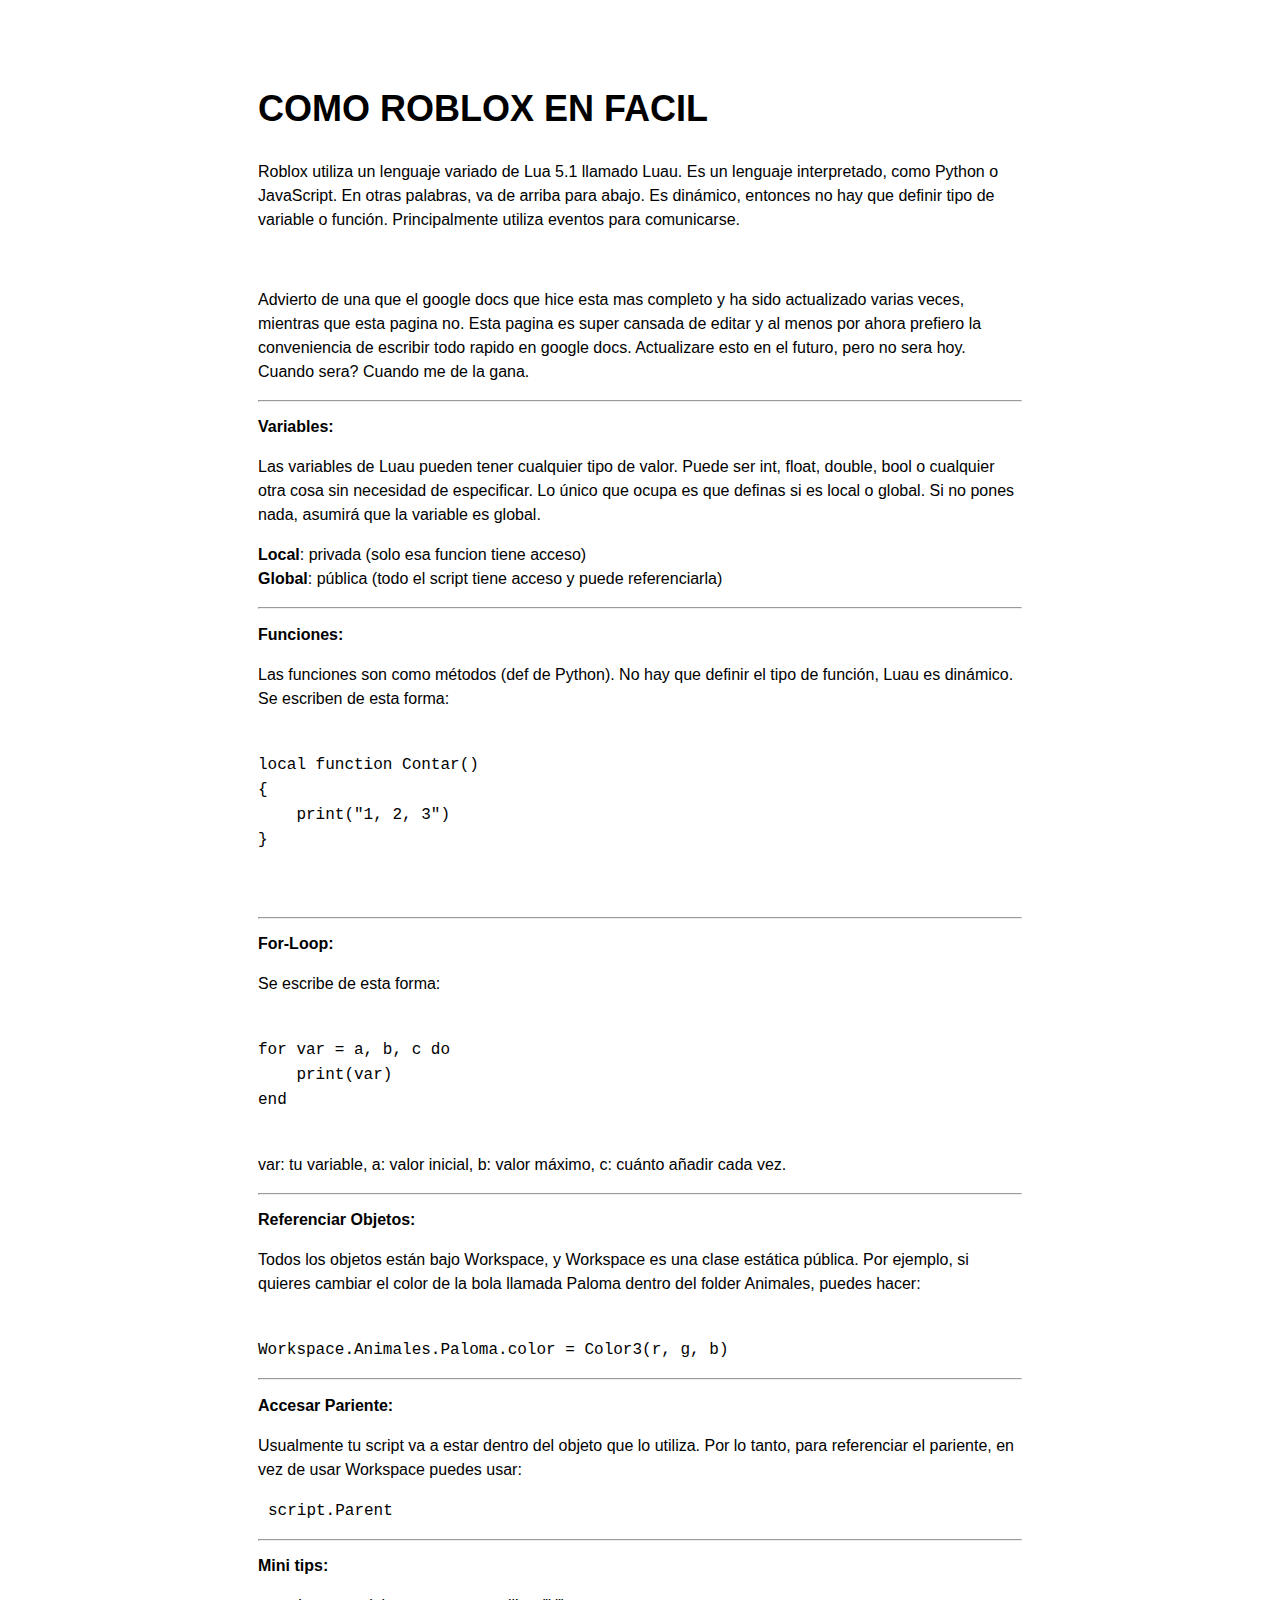
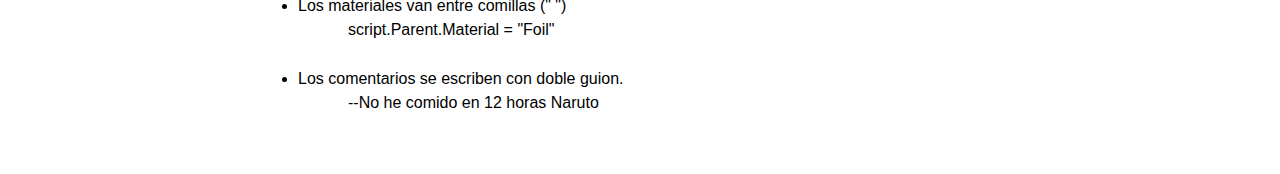
<file: index.html>
<!DOCTYPE html>
<html>
<head>
    <title>Roblox Facileado</title>
    <style>
    @font-face {
      font-family: 'Lexend';
      src: url("file:///D:/Programacion/HTML/Fonts/Lexend/Lexend-VariableFont_wght.ttf") format('truetype');
    }

    * {
      font-family: 'Lexend', sans-serif;
      box-sizing: border-box;
    }
    
    body {
      line-height: 1.5;
      padding: 50px; /* Add padding to create space on all sides */
      padding-left: 250px;
      padding-right: 250px;
    }

    h1 {
      font-size: 36px;
      font-weight: bolder;
    }

    h2 {
      font-size: 16px;
      font-weight: bold;
    }
    
    code {
      font-family: Consolas, monospace;
      margin: 10px;
    }

    .indented-line {
        display: inline-block;
        margin-left: 40px;
    }
    </style>
</head>
<body>
  <h1>COMO ROBLOX EN FACIL</h1>
  <p>
    Roblox utiliza un lenguaje variado de Lua 5.1 llamado Luau. Es un lenguaje interpretado, como Python o JavaScript.
    En otras palabras, va de arriba para abajo. Es dinámico, entonces no hay que definir tipo de variable o función.
    Principalmente utiliza eventos para comunicarse.
  </p>
  <br>
  <p>
    Advierto de una que el google docs que hice esta mas completo y ha sido actualizado varias veces, mientras que esta pagina no. 
      Esta pagina es super cansada de editar y al menos por ahora prefiero la conveniencia de escribir todo rapido en google docs. 
      Actualizare esto en el futuro, pero no sera hoy. Cuando sera? Cuando me de la gana.
  </p>
  
  <hr>
  
  <h2>Variables:</h2>
  <p>
    Las variables de Luau pueden tener cualquier tipo de valor. Puede ser int, float,
    double, bool o cualquier otra cosa sin necesidad de especificar. Lo único que ocupa es
    que definas si es local o global. Si no pones nada, asumirá que la variable es global.
  </p>
  <p>
    <strong>Local</strong>: privada (solo esa funcion tiene acceso)<br>
    <strong>Global</strong>: pública (todo el script tiene acceso y puede referenciarla)
  </p>
  <hr>
  <h2>Funciones:</h2>
  <p>
    Las funciones son como métodos (def de Python). No hay que definir el tipo de función, Luau es dinámico.
    Se escriben de esta forma:
  </p>
  <pre><code> 
local function Contar()
{
    print("1, 2, 3")
}
  </code>
  </pre>
  <hr>
  <h2>For-Loop:</h2>
  <p>Se escribe de esta forma:
  <pre><code>
for var = a, b, c do
    print(var)
end
  </code></pre>
  <p>var: tu variable, a: valor inicial, b: valor máximo, c:
    cuánto añadir cada vez.
  </p>
  
  <hr>
  
  <h2>Referenciar Objetos:</h2>
  <p>
    Todos los objetos están bajo Workspace, y Workspace es una clase estática pública.
    Por ejemplo, si quieres cambiar el color de la bola llamada Paloma dentro del folder Animales, puedes hacer:
  </p>
  <pre><code>
Workspace.Animales.Paloma.color = Color3(r, g, b)
</code></pre>
  
  <hr>
  
  <h2>Accesar Pariente:</h2>
  <p>
    Usualmente tu script va a estar dentro del objeto que lo utiliza. Por lo tanto, para referenciar el pariente, en vez
    de usar Workspace puedes usar:
  </p>
  <pre><code>script.Parent</code></pre>
  
  <hr>
  
  <h2>Mini tips:</h2>
  <ul>
    <li>
      Los materiales van entre comillas (" ")<br>
      <code><span class="indented-line">script.Parent.Material = "Foil"</span></code>
    </li>
    <br>
    <li>
      Los comentarios se escriben con doble guion.<br>
      <code><span class="indented-line">--No he comido en 12 horas Naruto</span></code>
    </li>
  </ul>
</body>
</html>
</file>
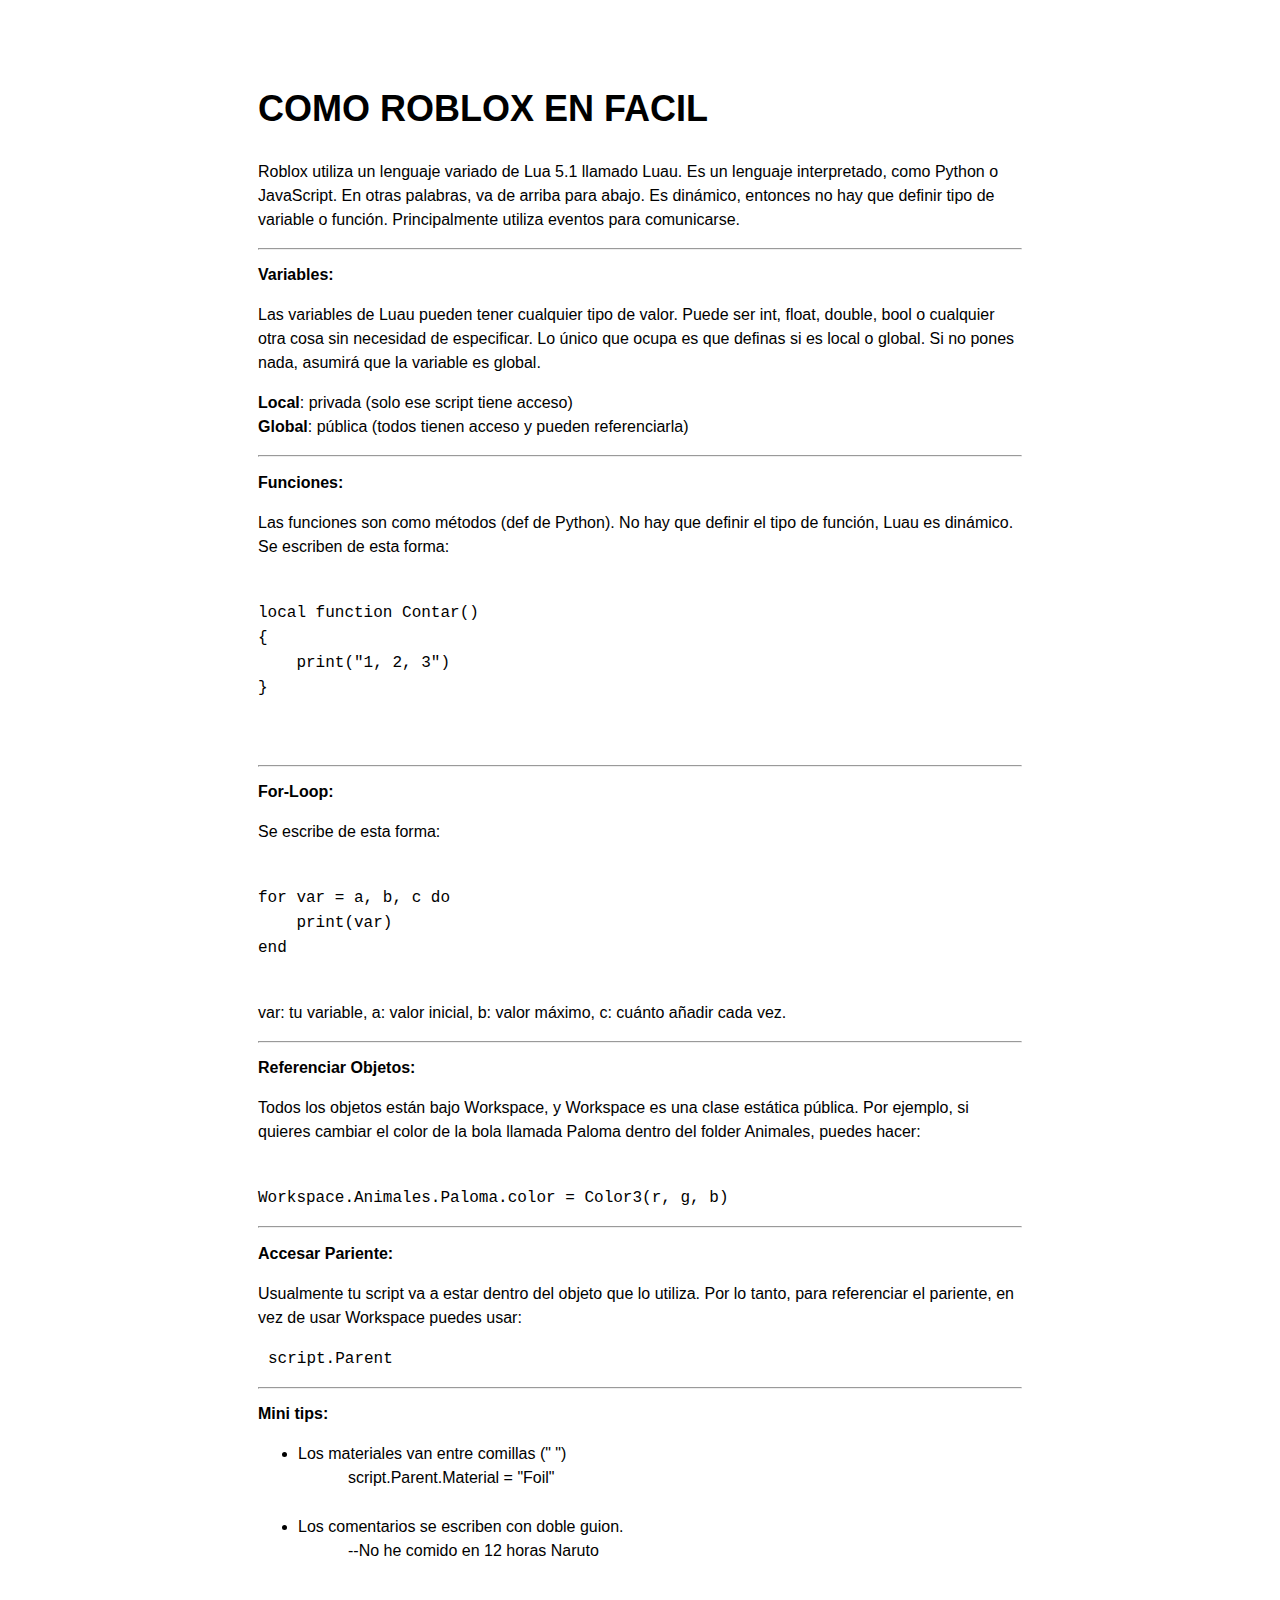
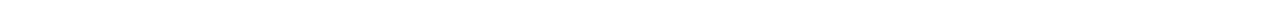
<file: primeraPicha.html>
<!DOCTYPE html>
<html>
<head>
    <title>Roblox Facileado</title>
    <style>
    @font-face {
      font-family: 'Lexend';
      src: url("file:///D:/Programacion/HTML/Fonts/Lexend/Lexend-VariableFont_wght.ttf") format('truetype');
    }

    * {
      font-family: 'Lexend', sans-serif;
      box-sizing: border-box;
    }
    
    body {
      line-height: 1.5;
      padding: 50px; /* Add padding to create space on all sides */
      padding-left: 250px;
      padding-right: 250px;
    }

    h1 {
      font-size: 36px;
      font-weight: bold;
    }

    h2 {
      font-size: 16px;
      font-weight: bold;
    }
    
    code {
      font-family: Consolas, monospace;
      margin: 10px;
    }

    .indented-line {
        display: inline-block;
        margin-left: 40px;
    }
    </style>
</head>
<body>
  <h1>COMO ROBLOX EN FACIL</h1>
  <p>
    Roblox utiliza un lenguaje variado de Lua 5.1 llamado Luau. Es un lenguaje interpretado, como Python o JavaScript.
    En otras palabras, va de arriba para abajo. Es dinámico, entonces no hay que definir tipo de variable o función.
    Principalmente utiliza eventos para comunicarse.
  </p>
  
  <hr>
  
  <h2>Variables:</h2>
  <p>
    Las variables de Luau pueden tener cualquier tipo de valor. Puede ser int, float,
    double, bool o cualquier otra cosa sin necesidad de especificar. Lo único que ocupa es
    que definas si es local o global. Si no pones nada, asumirá que la variable es global.
  </p>
  <p>
    <strong>Local</strong>: privada (solo ese script tiene acceso)<br>
    <strong>Global</strong>: pública (todos tienen acceso y pueden referenciarla)
  </p>
  
  <hr>
  
  <h2>Funciones:</h2>
  <p>
    Las funciones son como métodos (def de Python). No hay que definir el tipo de función, Luau es dinámico.
    Se escriben de esta forma:
  </p>
  <pre><code> 
local function Contar()
{
    print("1, 2, 3")
}
    </code>
  </pre>
  
  <hr>
  
  <h2>For-Loop:</h2>
  <p>Se escribe de esta forma:
  <pre><code>
for var = a, b, c do
    print(var)
end
  </code></pre>
  <p>var: tu variable, a: valor inicial, b: valor máximo, c:
    cuánto añadir cada vez.</p>
  
  <hr>
  
  <h2>Referenciar Objetos:</h2>
  <p>
    Todos los objetos están bajo Workspace, y Workspace es una clase estática pública.
    Por ejemplo, si quieres cambiar el color de la bola llamada Paloma dentro del folder Animales, puedes hacer:
  </p>
  <pre><code>
Workspace.Animales.Paloma.color = Color3(r, g, b)
</code></pre>
  
  <hr>
  
  <h2>Accesar Pariente:</h2>
  <p>
    Usualmente tu script va a estar dentro del objeto que lo utiliza. Por lo tanto, para referenciar el pariente, en vez
    de usar Workspace puedes usar:
  </p>
  <pre><code>script.Parent</code></pre>
  
  <hr>
  
  <h2>Mini tips:</h2>
  <ul>
    <li>
      Los materiales van entre comillas (" ")<br>
      <code><span class="indented-line">script.Parent.Material = "Foil"</span></code>
    </li>
    <br>
    <li>
      Los comentarios se escriben con doble guion.<br>
      <code><span class="indented-line">--No he comido en 12 horas Naruto</span></code>
    </li>
  </ul>
</body>
</html>
</file>
